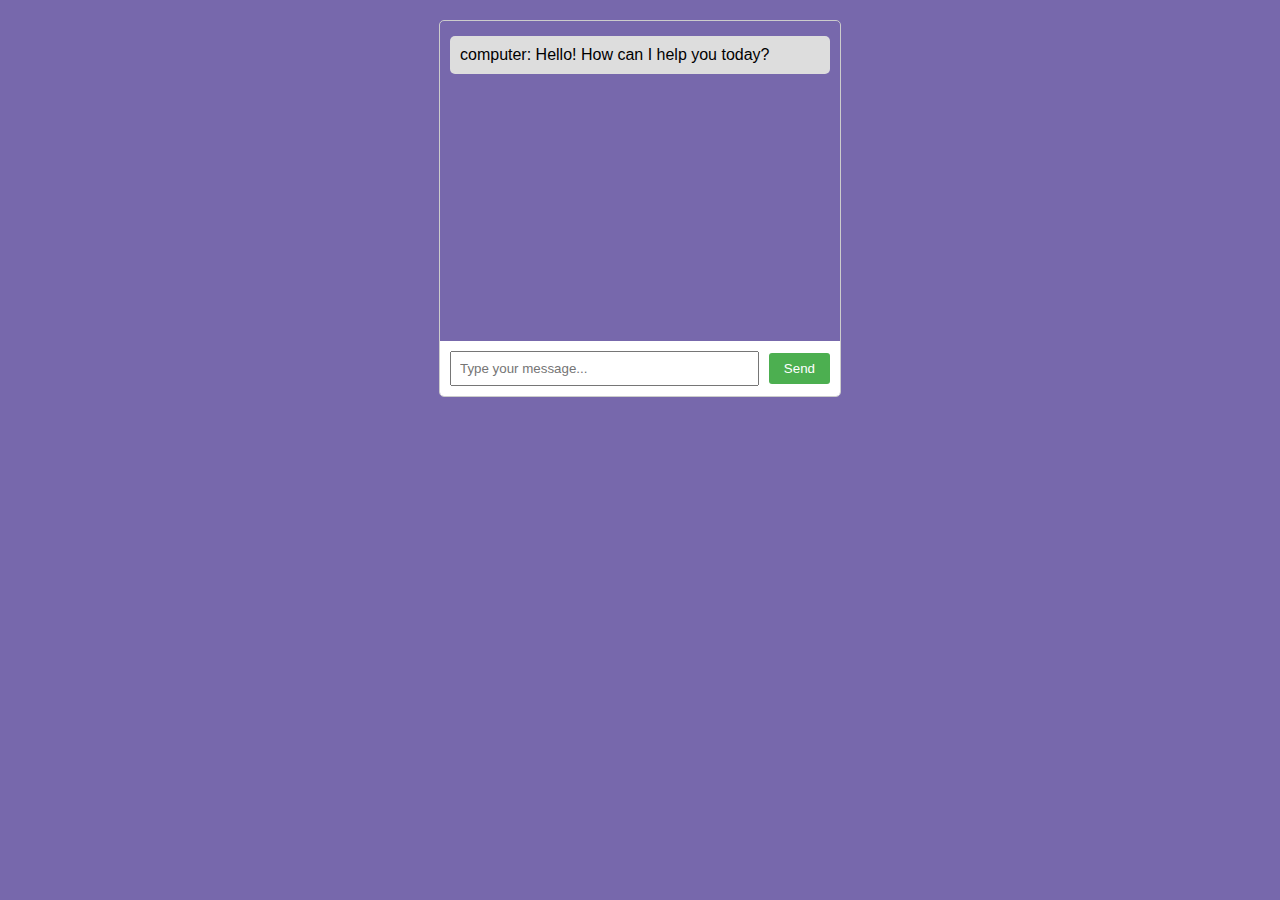
<file: chat.html>
<!DOCTYPE html>
<html lang="en">
<head>
    <meta charset="UTF-8">
    <meta name="viewport" content="width=device-width, initial-scale=1.0">
    <title>Chat help</title>
    <style>
        body {
            font-family: Arial, sans-serif;
            margin: 0;
            padding: 0;
            background-color: #7768ac;
        }

        .chat-container {
            max-width: 400px;
            margin: 20px auto;
            border: 1px solid #ccc;
            border-radius: 5px;
            overflow: hidden;
        }

        .chat-messages {
            padding: 10px;
            height: 300px;
            overflow-y: auto;
        }

        .user-input {
            display: flex;
            justify-content: space-between;
            align-items: center;
            padding: 10px;
            background-color: #fff;
        }

        .user-input input {
            flex: 1;
            padding: 8px;
            margin-right: 10px;
        }

        .user-input button {
            padding: 8px 15px;
            background-color: #4CAF50;
            color: #fff;
            border: none;
            border-radius: 3px;
            cursor: pointer;
        }

        .computer-message {
            background-color: #ddd;
            padding: 10px;
            margin: 5px 0;
            border-radius: 5px;
        }
    </style>
</head>
<body>

<div class="chat-container">
    <div class="chat-messages" id="chatMessages">
        <div class="computer-message">computer: Hello! How can I help you today?</div>
    </div>
    <div class="user-input">
        <input type="text" id="messageInput" placeholder="Type your message...">
        <button onclick="sendMessage()">Send</button>
    </div>
</div>

<script>
    function sendMessage() {
        var messageInput = document.getElementById("messageInput");
        var userMessage = messageInput.value;

        if (userMessage.trim() !== "") {
            // Display user message
            displayMessage("You", userMessage);

            // Simulate a computer response (you can replace this with actual logic)
            var computerMessage = getComputerResponse(userMessage);
            displayMessage("Computer", computerMessage);

            // Clear the input field after sending the message
            messageInput.value = "";
        }
    }

    function displayMessage(sender, message) {
        var chatMessages = document.getElementById("chatMessages");
        var messageElement = document.createElement("div");
        messageElement.className = sender.toLowerCase() + "-message";
        messageElement.innerText = sender + ": " + message;
        chatMessages.appendChild(messageElement);

        // Scroll to the bottom of the chat container to show the latest message
        chatMessages.scrollTop = chatMessages.scrollHeight;
    }

    function getComputerResponse(userMessage) {
        // Simple logic to generate a computer response based on user input
        if (userMessage.toLowerCase().includes("hello")) {
            return "Hi there!";
        } else {
            return "sorry, this course only Contains 4 lessons";
        }
    }
</script>

</body>
</html>
</file>
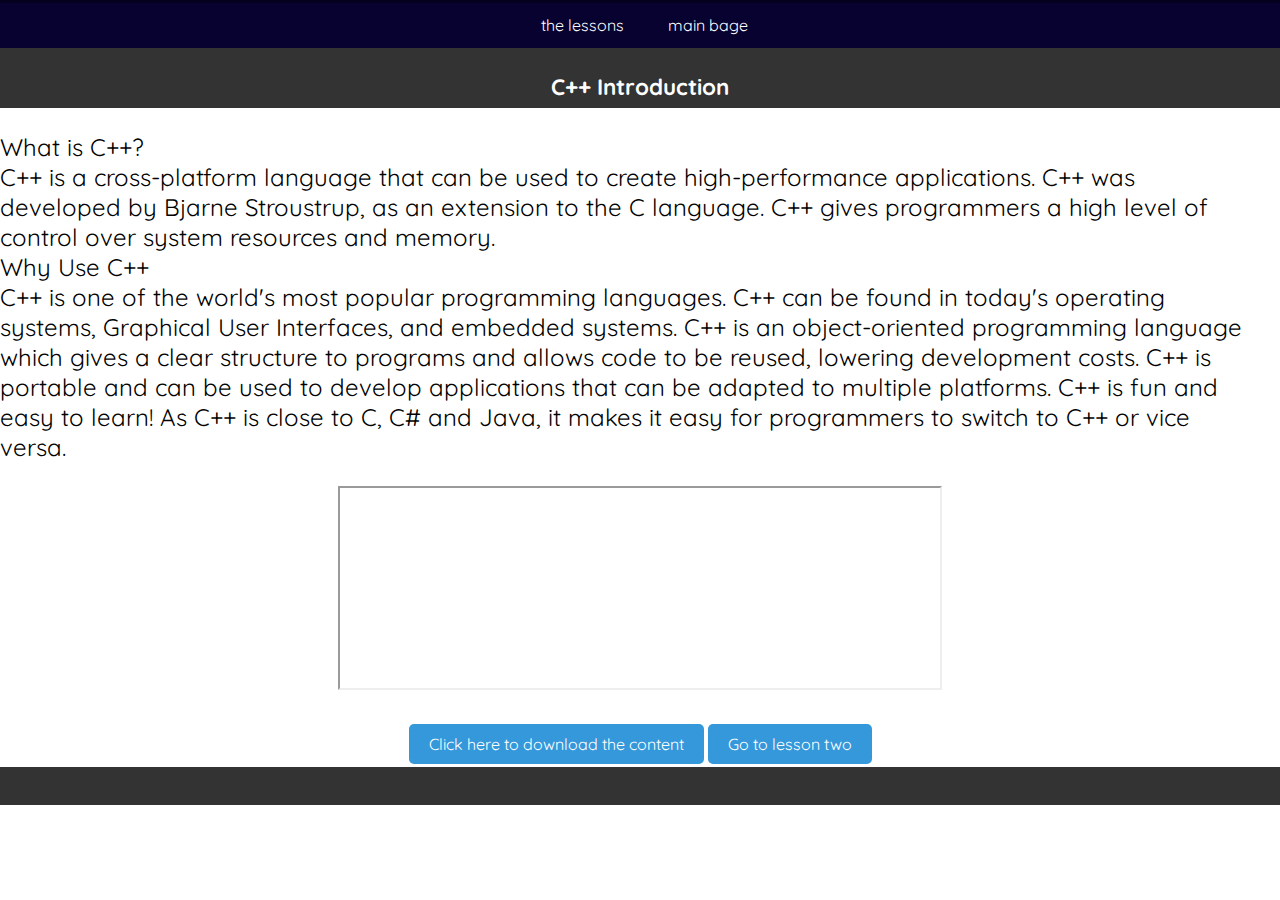
<file: lesson1.html>
<!DOCTYPE html>
<html lang="en">

    <head>
        <meta charset="UTF-8">
        <meta name="viewport" content="width=device-width, initial-scale=1.0">
        <title>lesson 1 </title>
        <link rel="stylesheet" href="lesson1.css">
    </head>

    <body>

        <div class="wrapper">
            <!--NAVIGATION-->
            <nav>
                <ul>
                    <li><a href="the lessons.html">the lessons </a></li>
                    <li><a href="index.html">main bage </a></li>
                </ul>
            </nav>
            <!--END OF NAVIGATION-->
        </div>
        <!--END OF WRAPPER-->
        <!--header-->
        <header>
            <h1> C++ Introduction</h1>
        </header>
        <p>
            What is C++?<br>
            C++ is a cross-platform language that can be used to create high-performance applications.
            
            C++ was developed by Bjarne Stroustrup, as an extension to the C language.
            
            C++ gives programmers a high level of control over system resources and memory.<br>
                        
            Why Use C++<br>
            C++ is one of the world's most popular programming languages.
            
            C++ can be found in today's operating systems, Graphical User Interfaces, and embedded systems.
            
            C++ is an object-oriented programming language which gives a clear structure to programs and allows code to be reused, lowering development costs.
            
            C++ is portable and can be used to develop applications that can be adapted to multiple platforms.
            
            C++ is fun and easy to learn!
            
            As C++ is close to C, C# and Java, it makes it easy for programmers to switch to C++ or vice versa.
        </p>

        <div id="video-container">
                                                <!-- YOUTUB VIDEO-->
            <iframe width="600" height="200" src="https://www.youtube.com/embed/R-Hu5rdn-vc?si=55Jvrl53ZIcUM2Do">
            </iframe>
            <br>
            <br>
            <br>
            <a href="What is C.docx" id="download-button">Click here to download the content</a>
            <a href="lesson2.html" id="download-button" target="_blank">Go to lesson two</a>
        </div>

        <footer>
        </footer>



    </body>

</html>
</file>
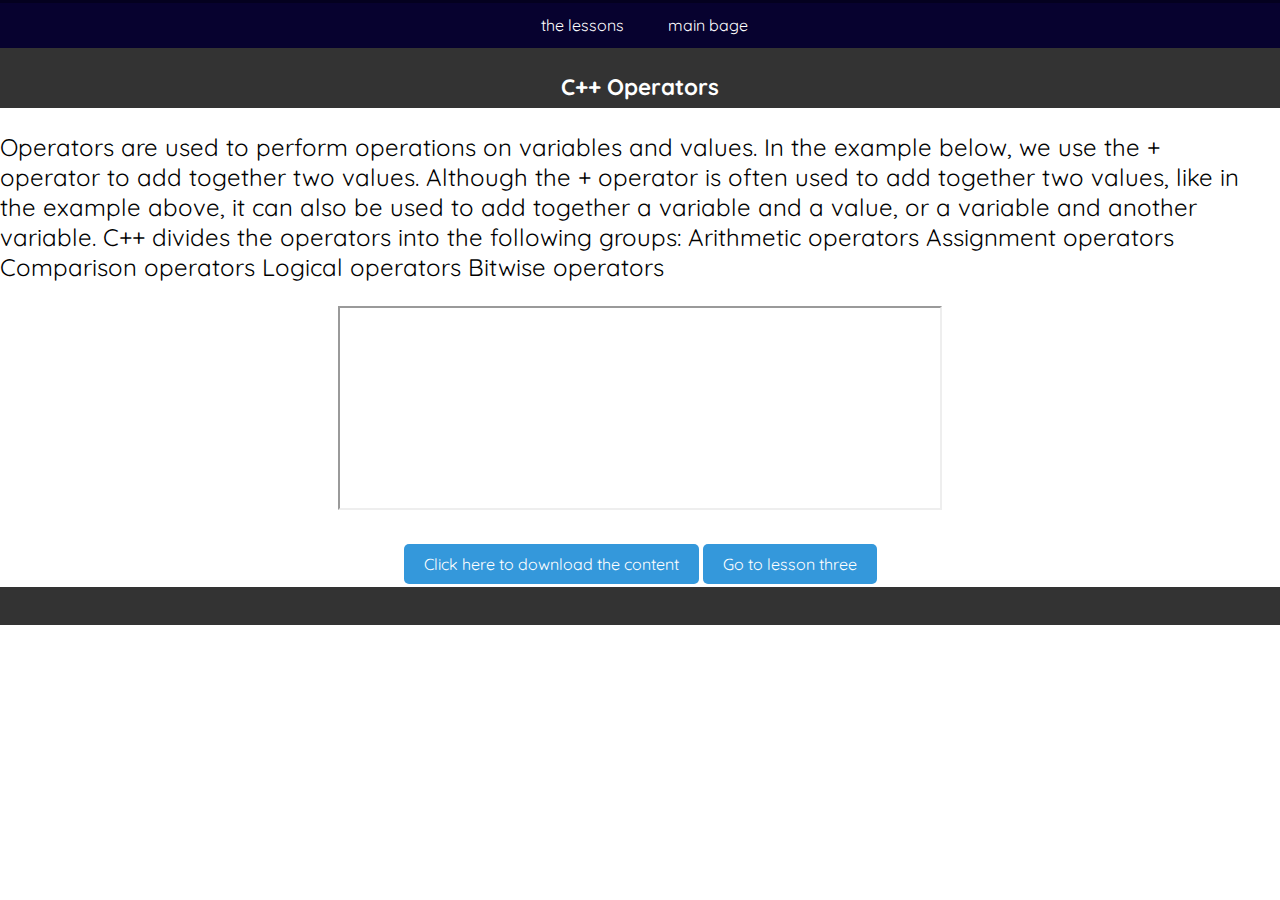
<file: lesson2.html>
<!DOCTYPE html>
<html lang="en">

    <head>
        <meta charset="UTF-8">
        <meta name="viewport" content="width=device-width, initial-scale=1.0">
        <title>lesson 2 </title>
        <link rel="stylesheet" href="lesson2.css">
    </head>

    <body>

        <div class="wrapper">
            <!--NAVIGATION-->
            <nav>
                <ul>
                    <li><a href="the lessons.html">the lessons </a></li>
                    <li><a href="index.html">main bage </a></li>
                </ul>
            </nav>
            <!--END OF NAVIGATION-->
        </div>
        <!--END OF WRAPPER-->
        <!--header-->
        <header>
            <h1> C++ Operators  </h1>
        </header>
        <p>
            Operators are used to perform operations on variables and values.
            In the example below, we use the + operator to add together two values.
            Although the + operator is often used to add together two values, like in the example above,
             it can also be used to add together a variable and a value, or a variable and another variable.
             C++ divides the operators into the following groups:

             Arithmetic operators
            Assignment operators
            Comparison operators
            Logical operators
            Bitwise operators
        </p>

        <div id="video-container">
                                                        <!-- youtub video -->
            <iframe width="600" height="200" src="https://www.youtube.com/embed/NeHu899_uYA?si=mc_n7kjFe7PkG6VW">
            </iframe>
            <br>
            <br>
            <br>
            <a href="C++ 2.docx" id="download-button">Click here to download the content</a>
            <a href="lesson3.html" id="download-button" target="_blank">Go to lesson three</a>
        </div>
        <footer>
        </footer>



    </body>

</html>
</file>
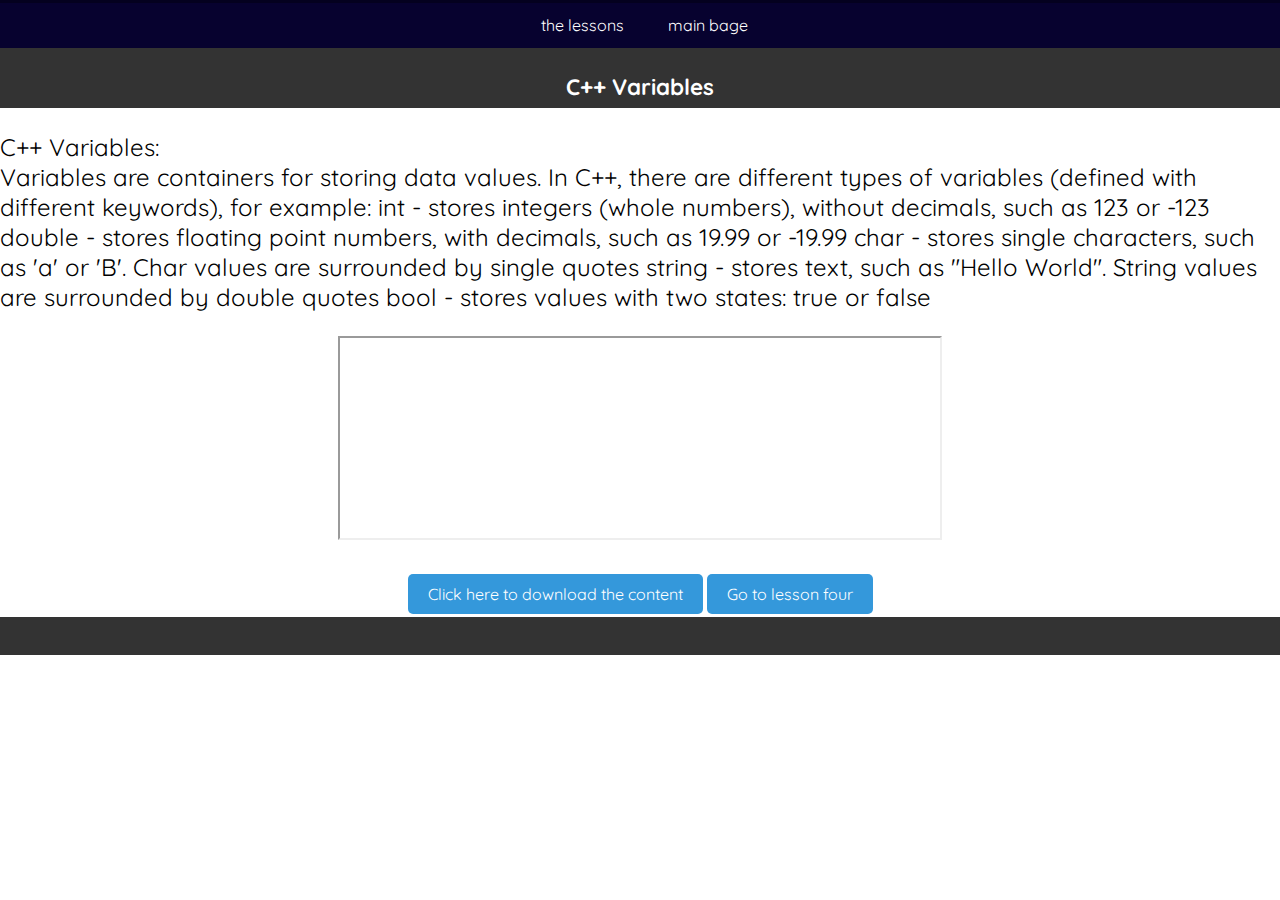
<file: lesson3.html>
<!DOCTYPE html>
<html lang="en">

    <head>
        <meta charset="UTF-8">
        <meta name="viewport" content="width=device-width, initial-scale=1.0">
        <title>lesson 3 </title>
        <link rel="stylesheet" href="lesson3.css">
    </head>

    <body>

        <div class="wrapper">
            <!--NAVIGATION-->
            <nav>
                <ul>
                    <li><a href="the lessons.html">the lessons </a></li>
                    <li><a href="index.html">main bage </a></li>
                </ul>
            </nav>
            <!--END OF NAVIGATION-->
        </div>
        <!--END OF WRAPPER-->
        <!--header-->
        <header>
            <h1> C++ Variables </h1>
        </header>
        <p>
            C++ Variables:<br>
            Variables are containers for storing data values.
            
            In C++, there are different types of variables (defined with different keywords), for example:
            
            int - stores integers (whole numbers), without decimals, such as 123 or -123
            double - stores floating point numbers, with decimals, such as 19.99 or -19.99
            char - stores single characters, such as 'a' or 'B'. Char values are surrounded by single quotes
            string - stores text, such as "Hello World". String values are surrounded by double quotes
            bool - stores values with two states: true or false
        </p>

        <div id="video-container">
                                                <!-- YOUTUB VIDEO-->
            <iframe width="600" height="200" src="https://www.youtube.com/embed/R2zqj_52WwU?si=8SmQ7W-2L_bkbNy1">
            </iframe>
            <br>
            <br>
            <br>
            <a href="c++ 3.docx" id="download-button">Click here to download the content</a>
            <a href="lesson4.html" id="download-button" target="_blank">Go to lesson four</a>
        </div>

        <footer>
        </footer>



    </body>

</html>
</file>
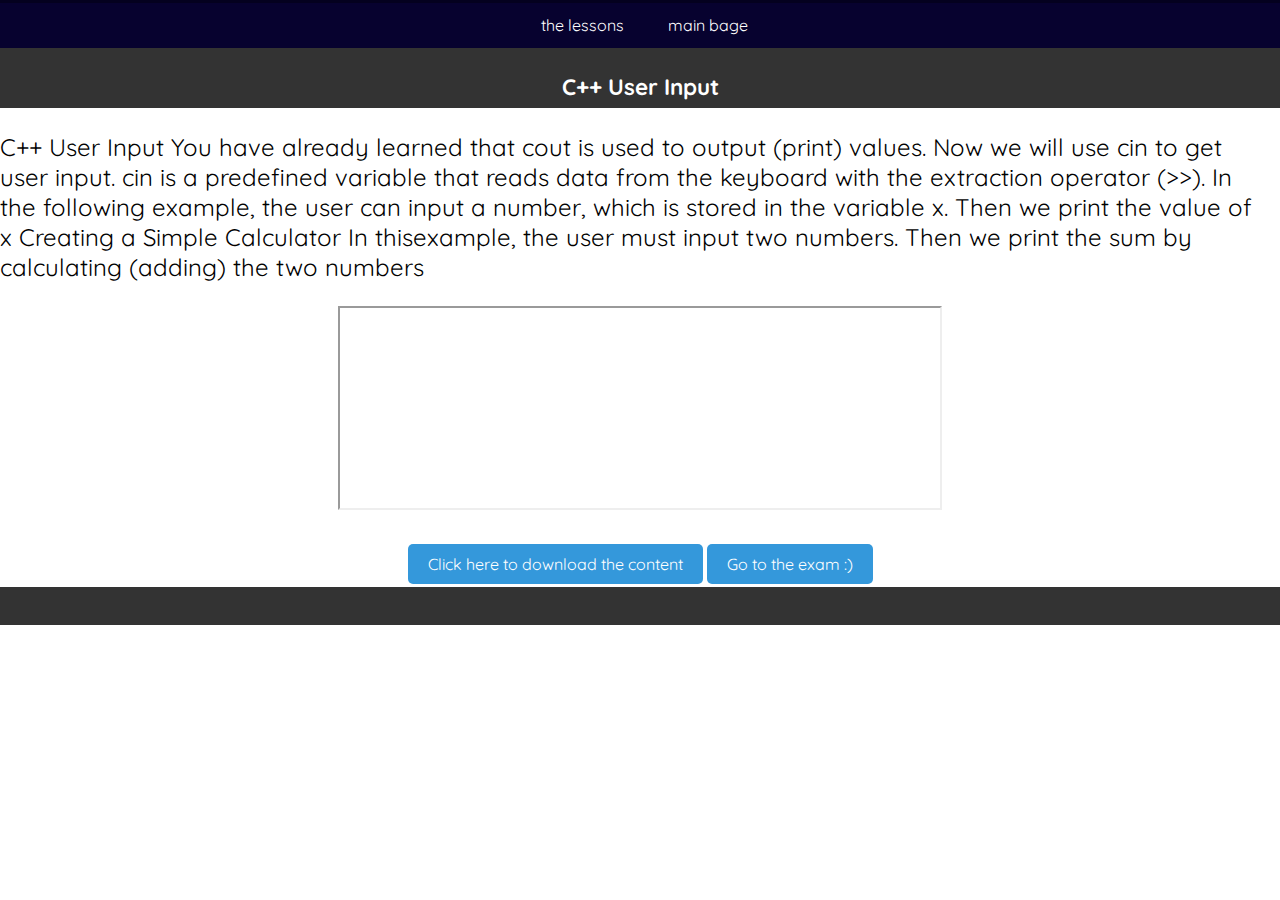
<file: lesson4.html>
<!DOCTYPE html>
<html lang="en">

    <head>
        <meta charset="UTF-8">
        <meta name="viewport" content="width=device-width, initial-scale=1.0">
        <title>lesson 4 </title>
        <link rel="stylesheet" href="lesson4.css">
    </head>

    <body>

        <div class="wrapper">
            <!--NAVIGATION-->
            <nav>
                <ul>
                    <li><a href="the lessons.html">the lessons </a></li>
                    <li><a href="index.html">main bage </a></li>
                </ul>
            </nav>
            <!--END OF NAVIGATION-->
        </div>
        <!--END OF WRAPPER-->
        <!--header-->
        <header>
            <h1> C++ User Input </h1>
        </header>
        <p>
            C++ User Input
            You have already learned that cout is used to output (print) values. Now we will use cin to get user input.
            
            cin is a predefined variable that reads data from the keyboard with the extraction operator (>>).
            
            In the following example, the user can input a number, which is stored in the variable x. Then we print the value of x
            Creating a Simple Calculator
            In thisexample, the user must input two numbers. Then we print the sum by calculating (adding) the two numbers
        </p>

        <div id="video-container">
                                                <!-- YOUTUB VIDEO-->
            <iframe width="600" height="200" src="https://www.youtube.com/embed/6UoFcvARKI4?si=4ixuxfK4ESKkmJYo">
            </iframe>
            <br>
            <br>
            <br>
            <a href="c++ 4.docx" id="download-button">Click here to download the content</a>
            <a href="exam.html" id="download-button" target="_blank">Go to the exam :)</a>
        </div>

        <footer>
        </footer>



    </body>

</html>
</file>
<file: lesson1.css>
@import url("https://fonts.googleapis.com/css2?family=Quicksand:wght@300;400;500;600;700&display=swap");

body {
    font-family:"Quicksand", sans-serif;
    padding: 0;
    margin: 0;
    gap: 30px;
}

.wrapper {
    background-color: #07022f;
    min-height: 3rem;
}

nav {
    width: 100%;
    height: 3px;
    background-color: #0005;
    line-height: 50px;
}

header {
    background-color: #333;
    color: #fff;
    text-align: center;
    padding: 10px;
    height: 40px;
    margin: 0px;
    font-size: .7rem;
}

nav ul {
    float: none;
    text-align: center;
    margin: 0;
    margin-right: 1.9rem;
    font-size: 1rem;
}

nav ul li {
    list-style-type: none;
    display: inline-block;
}

nav ul li a {
    text-decoration: none;
    color: #fff;
    padding: 20px;
}

nav ul li:hover {
    background-color: coral;
    color: #000;
    font-weight: bold;
    font-size: 1.2rem;
}

#video-container {
    max-width: 100%;
    text-align: center;

}

p {
    text-align: left;
    font-size: 1.5rem;
    margin-right: 20px;
    word-spacing: wrap;
}

#download-button {
    display: inline;
    margin-top: 20px;
    margin-bottom: 70px;
    padding: 10px 20px;
    background-color: #3498db;
    color: #fff;
    text-decoration: none;
    text-align: center;
    border-radius: 5px;
}

footer {
    background-color: #333;
    color: #fff;
    text-align: center;
    padding: 1.2rem;
    margin-top: 1%;
}
</file>
<file: lesson2.css>
@import url("https://fonts.googleapis.com/css2?family=Quicksand:wght@300;400;500;600;700&display=swap");
body {
    font-family:"Quicksand", sans-serif;
    padding: 0;
    margin: 0;
    gap: 30px;
}

.wrapper {
    background-color: #07022f;
    min-height: 3rem;
}

nav {
    width: 100%;
    height: 3px;
    background-color: #0005;
    line-height: 50px;
}

header {
    background-color: #333;
    color: #fff;
    text-align: center;
    padding: 10px;
    height: 40px;
    margin: 0px;
    font-size: .7rem;
}

nav ul {
    float: none;
    text-align: center;
    margin: 0;
    margin-right: 1.9rem;
    font-size: 1rem;
}

nav ul li {
    list-style-type: none;
    display: inline-block;
}

nav ul li a {
    text-decoration: none;
    color: #fff;
    padding: 20px;
}

nav ul li:hover {
    background-color: coral;
    color: #000;
    font-weight: bold;
    font-size: 1.2rem;
}

#video-container {
    max-width: 100%;
    text-align: center;

}

p {
    text-align: left;
    font-size: 1.5rem;
    margin-right: 20px;
    word-spacing: wrap;
}

#download-button {
    display: inline;
    margin-top: 20px;
    margin-bottom: 70px;
    padding: 10px 20px;
    background-color: #3498db;
    color: #fff;
    text-decoration: none;
    text-align: center;
    border-radius: 5px;
}

footer {
    background-color: #333;
    color: #fff;
    text-align: center;
    padding: 1.2rem;
    margin-top: 1%;
}
</file>
<file: lesson3.css>
@import url("https://fonts.googleapis.com/css2?family=Quicksand:wght@300;400;500;600;700&display=swap");

body {
    font-family:"Quicksand", sans-serif;
    padding: 0;
    margin: 0;
    gap: 30px;
}

.wrapper {
    background-color: #07022f;
    min-height: 3rem;
}

nav {
    width: 100%;
    height: 3px;
    background-color: #0005;
    line-height: 50px;
}

header {
    background-color: #333;
    color: #fff;
    text-align: center;
    padding: 10px;
    height: 40px;
    margin: 0px;
    font-size: .7rem;
}

nav ul {
    float: none;
    text-align: center;
    margin: 0;
    margin-right: 1.9rem;
    font-size: 1rem;
}

nav ul li {
    list-style-type: none;
    display: inline-block;
}

nav ul li a {
    text-decoration: none;
    color: #fff;
    padding: 20px;
}

nav ul li:hover {
    background-color: coral;
    color: #000;
    font-weight: bold;
    font-size: 1.2rem;
}

#video-container {
    max-width: 100%;
    text-align: center;

}

p {
    text-align: left;
    font-size: 1.5rem;
    margin-right: 20px;
    word-spacing: wrap;
}

#download-button {
    display: inline;
    margin-top: 20px;
    margin-bottom: 70px;
    padding: 10px 20px;
    background-color: #3498db;
    color: #fff;
    text-decoration: none;
    text-align: center;
    border-radius: 5px;
}

footer {
    background-color: #333;
    color: #fff;
    text-align: center;
    padding: 1.2rem;
    margin-top: 1%;
}
</file>
<file: lesson4.css>
@import url("https://fonts.googleapis.com/css2?family=Quicksand:wght@300;400;500;600;700&display=swap");

body {
    font-family:"Quicksand", sans-serif;
    padding: 0;
    margin: 0;
    gap: 30px;
}

.wrapper {
    background-color: #07022f;
    min-height: 3rem;
}

nav {
    width: 100%;
    height: 3px;
    background-color: #0005;
    line-height: 50px;
}

header {
    background-color: #333;
    color: #fff;
    text-align: center;
    padding: 10px;
    height: 40px;
    margin: 0px;
    font-size: .7rem;
}

nav ul {
    float: none;
    text-align: center;
    margin: 0;
    margin-right: 1.9rem;
    font-size: 1rem;
}

nav ul li {
    list-style-type: none;
    display: inline-block;
}

nav ul li a {
    text-decoration: none;
    color: #fff;
    padding: 20px;
}

nav ul li:hover {
    background-color: coral;
    color: #000;
    font-weight: bold;
    font-size: 1.2rem;
}

#video-container {
    max-width: 100%;
    text-align: center;

}

p {
    text-align: left;
    font-size: 1.5rem;
    margin-right: 20px;
    word-spacing: wrap;
}

#download-button {
    display: inline;
    margin-top: 20px;
    margin-bottom: 70px;
    padding: 10px 20px;
    background-color: #3498db;
    color: #fff;
    text-decoration: none;
    text-align: center;
    border-radius: 5px;
}

footer {
    background-color: #333;
    color: #fff;
    text-align: center;
    padding: 1.2rem;
    margin-top: 1%;
}
</file>
